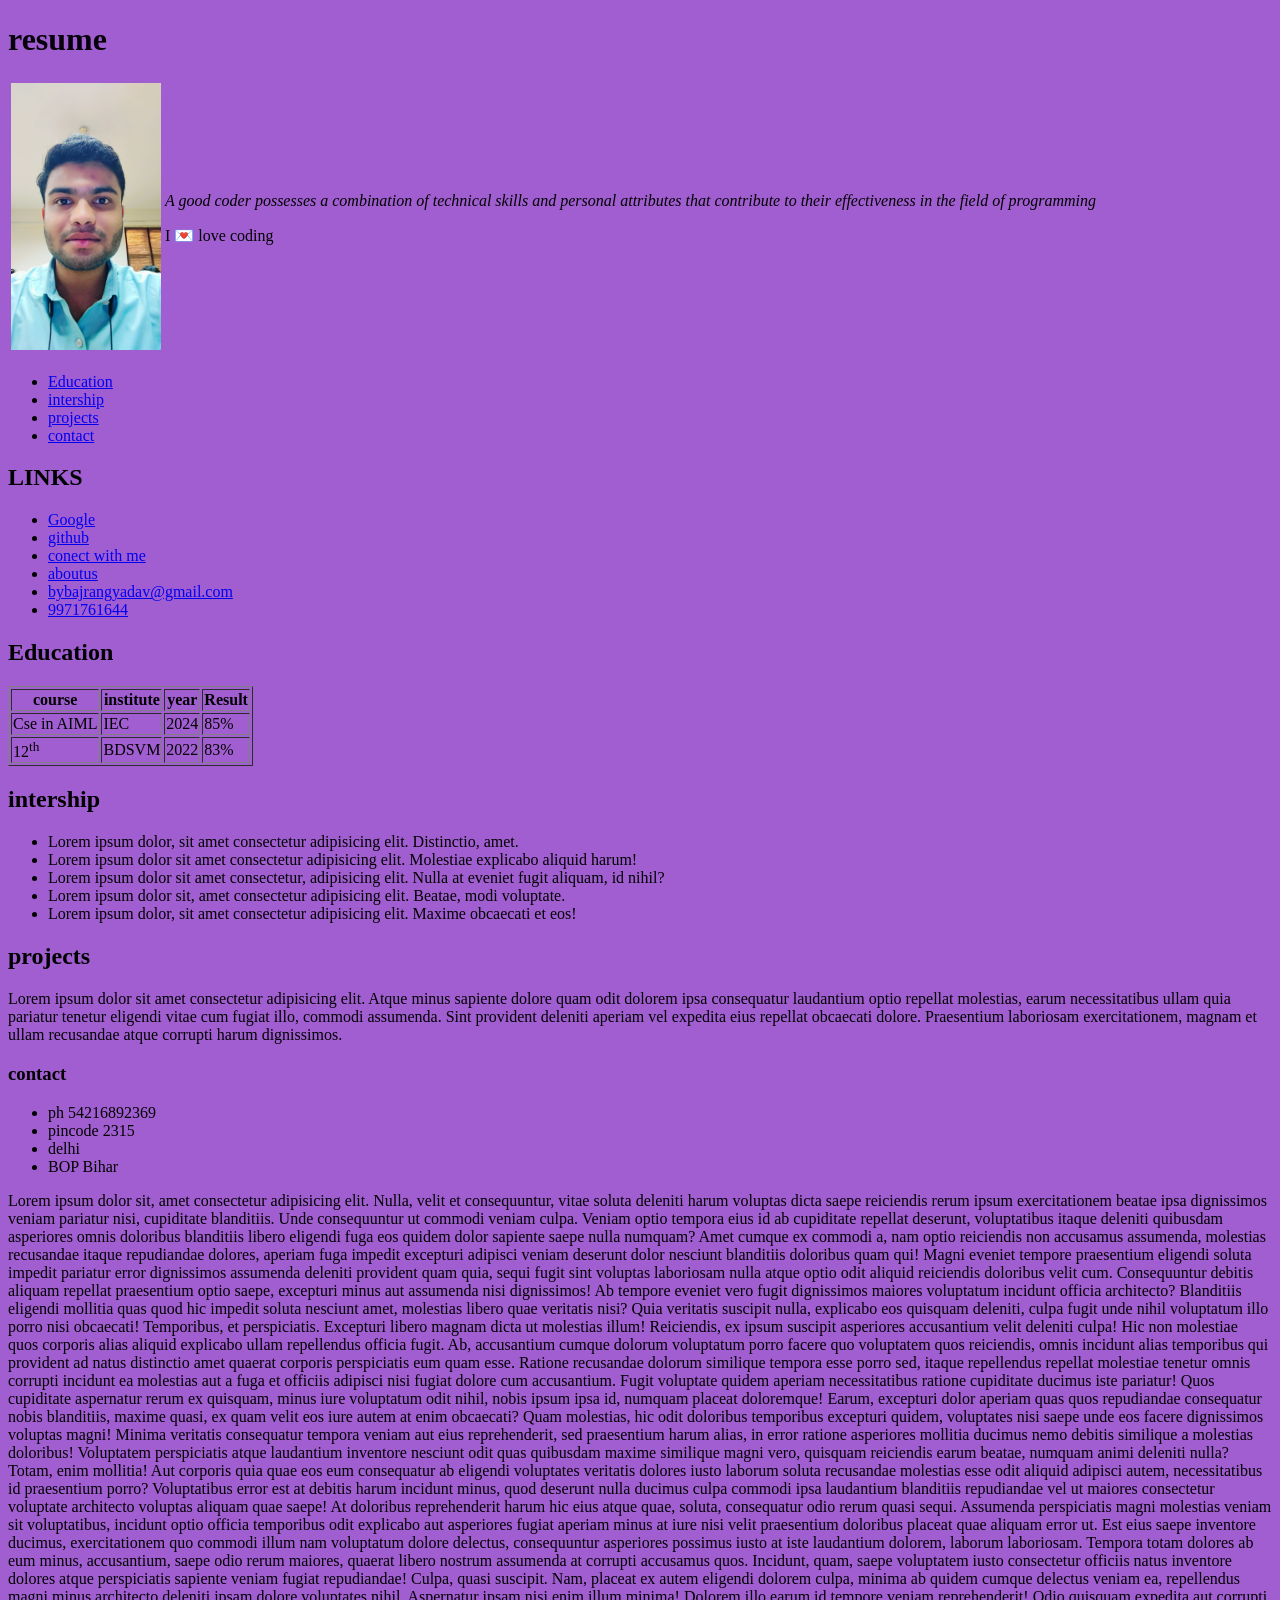
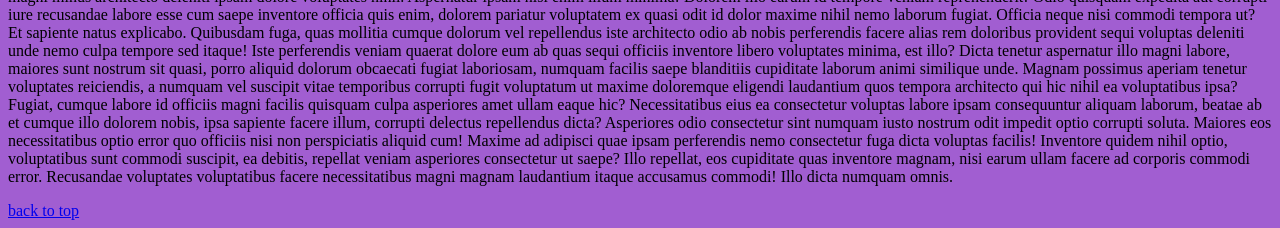
<file: index.html>
<!DOCTYPE html>
<html lang="en">
  <head>
    <meta charset="UTF-8" />
    <meta name="viewport" content="width=device-width, initial-scale=1.0" />
    <title>RESUME</title>
    <link rel="stylesheet" href="bj.css" />
  </head>
  <body>
    <h1 style="color: rgb(6, 1, 11)">resume</h1>
    <table>
      <tr>
        <td>
          <img width="150" lenth="150" src="bj.jpg" alt="my profile photo" />
        </td>
        <td>
          <p>
            <i
              >A good coder possesses a combination of technical skills and
              personal attributes that contribute to their effectiveness in the
              field of programming</i
            >
          </p>
          <p>I 💌 love coding</p>
        </td>
      </tr>
    </table>
   <nav>
      <ul>
        <li><a href="#Education">Education</a></li>
        <li><a href="#intership">intership</a></li>
        <li><a href="#projects">projects</a></li>
        <li><a href="#contact">contact</a></li>
      </ul>
   </nav>
    <h2>LINKS</h2>
    <header>
      <ul>
        <li><a target="_blank" href="https://www.google.com">Google</a></li>
        <li>
          <a target="_blank" href="https://www.github.com/by-Bajrang">github</a>
        </li>
        <li>
          <a target="_blank" href="#contact">conect with me</a>
        </li>
        <li>
          <a target="_blank" href="about.html">aboutus</a>
        </li>
        <li>
          <a target="_blank"href="mailto:bybajrangyadav@gmail.com">bybajrangyadav@gmail.com
          </a>
          <li>
              <a target="_blank" href="tel:+919971761644">9971761644</a>
          </li>
        </li>
      </ul>
    </header>
    <main>
      <section id="Education"> 
    <h2>Education</h2>
    <table border="">
      <tr>
        <th>course</th>
        <th>institute</th>
        <th>year</th>
        <th>Result</th>
      </tr>
      <tr>
        <td>Cse in AIML</td>
        <td>IEC</td>
        <td>2024</td>
        <td>85%</td>
      </tr>
      <tr>
        <td>12<sup>th</sup></td>
        <td>BDSVM</td>
        <td>2022</td>
        <td>83%</td>
      </tr>
    </table>
  </section>
  <section id="intership">
    <h2>intership</h2>
    <ul>
      <li>
        Lorem ipsum dolor, sit amet consectetur adipisicing elit. Distinctio,
        amet.
      </li>
      <li>
        Lorem ipsum dolor sit amet consectetur adipisicing elit. Molestiae
        explicabo aliquid harum!
      </li>
      <li>
        Lorem ipsum dolor sit amet consectetur, adipisicing elit. Nulla at
        eveniet fugit aliquam, id nihil?
      </li>
      <li>
        Lorem ipsum dolor sit, amet consectetur adipisicing elit. Beatae, modi
        voluptate.
      </li>
      <li>
        Lorem ipsum dolor, sit amet consectetur adipisicing elit. Maxime
        obcaecati et eos!
      </li>
    </ul>
  </section>
  <section id="projects">
    <h2>projects</h2>
    <p>
      Lorem ipsum dolor sit amet consectetur adipisicing elit. Atque minus
      sapiente dolore quam odit dolorem ipsa consequatur laudantium optio
      repellat molestias, earum necessitatibus ullam quia pariatur tenetur
      eligendi vitae cum fugiat illo, commodi assumenda. Sint provident deleniti
      aperiam vel expedita eius repellat obcaecati dolore. Praesentium
      laboriosam exercitationem, magnam et ullam recusandae atque corrupti harum
      dignissimos.
    </p>
    <!-- main section end -->
    <h3 id="contact">contact</h3>
    <ul>
      <li>ph 54216892369</li>
      <li>pincode 2315</li>
      <li>delhi</li>
      <li>BOP Bihar</li>
    </ul>
  </section>
  <footer>
    <article>
    <p>
      Lorem ipsum dolor sit, amet consectetur adipisicing elit. Nulla, velit et
      consequuntur, vitae soluta deleniti harum voluptas dicta saepe reiciendis
      rerum ipsum exercitationem beatae ipsa dignissimos veniam pariatur nisi,
      cupiditate blanditiis. Unde consequuntur ut commodi veniam culpa. Veniam
      optio tempora eius id ab cupiditate repellat deserunt, voluptatibus itaque
      deleniti quibusdam asperiores omnis doloribus blanditiis libero eligendi
      fuga eos quidem dolor sapiente saepe nulla numquam? Amet cumque ex commodi
      a, nam optio reiciendis non accusamus assumenda, molestias recusandae
      itaque repudiandae dolores, aperiam fuga impedit excepturi adipisci veniam
      deserunt dolor nesciunt blanditiis doloribus quam qui! Magni eveniet
      tempore praesentium eligendi soluta impedit pariatur error dignissimos
      assumenda deleniti provident quam quia, sequi fugit sint voluptas
      laboriosam nulla atque optio odit aliquid reiciendis doloribus velit cum.
      Consequuntur debitis aliquam repellat praesentium optio saepe, excepturi
      minus aut assumenda nisi dignissimos! Ab tempore eveniet vero fugit
      dignissimos maiores voluptatum incidunt officia architecto? Blanditiis
      eligendi mollitia quas quod hic impedit soluta nesciunt amet, molestias
      libero quae veritatis nisi? Quia veritatis suscipit nulla, explicabo eos
      quisquam deleniti, culpa fugit unde nihil voluptatum illo porro nisi
      obcaecati! Temporibus, et perspiciatis. Excepturi libero magnam dicta ut
      molestias illum! Reiciendis, ex ipsum suscipit asperiores accusantium
      velit deleniti culpa! Hic non molestiae quos corporis alias aliquid
      explicabo ullam repellendus officia fugit. Ab, accusantium cumque dolorum
      voluptatum porro facere quo voluptatem quos reiciendis, omnis incidunt
      alias temporibus qui provident ad natus distinctio amet quaerat corporis
      perspiciatis eum quam esse. Ratione recusandae dolorum similique tempora
      esse porro sed, itaque repellendus repellat molestiae tenetur omnis
      corrupti incidunt ea molestias aut a fuga et officiis adipisci nisi fugiat
      dolore cum accusantium. Fugit voluptate quidem aperiam necessitatibus
      ratione cupiditate ducimus iste pariatur! Quos cupiditate aspernatur rerum
      ex quisquam, minus iure voluptatum odit nihil, nobis ipsum ipsa id,
      numquam placeat doloremque! Earum, excepturi dolor aperiam quas quos
      repudiandae consequatur nobis blanditiis, maxime quasi, ex quam velit eos
      iure autem at enim obcaecati? Quam molestias, hic odit doloribus
      temporibus excepturi quidem, voluptates nisi saepe unde eos facere
      dignissimos voluptas magni! Minima veritatis consequatur tempora veniam
      aut eius reprehenderit, sed praesentium harum alias, in error ratione
      asperiores mollitia ducimus nemo debitis similique a molestias doloribus!
      Voluptatem perspiciatis atque laudantium inventore nesciunt odit quas
      quibusdam maxime similique magni vero, quisquam reiciendis earum beatae,
      numquam animi deleniti nulla? Totam, enim mollitia! Aut corporis quia quae
      eos eum consequatur ab eligendi voluptates veritatis dolores iusto laborum
      soluta recusandae molestias esse odit aliquid adipisci autem,
      necessitatibus id praesentium porro? Voluptatibus error est at debitis
      harum incidunt minus, quod deserunt nulla ducimus culpa commodi ipsa
      laudantium blanditiis repudiandae vel ut maiores consectetur voluptate
      architecto voluptas aliquam quae saepe! At doloribus reprehenderit harum
      hic eius atque quae, soluta, consequatur odio rerum quasi sequi. Assumenda
      perspiciatis magni molestias veniam sit voluptatibus, incidunt optio
      officia temporibus odit explicabo aut asperiores fugiat aperiam minus at
      iure nisi velit praesentium doloribus placeat quae aliquam error ut. Est
      eius saepe inventore ducimus, exercitationem quo commodi illum nam
      voluptatum dolore delectus, consequuntur asperiores possimus iusto at iste
      laudantium dolorem, laborum laboriosam. Tempora totam dolores ab eum
      minus, accusantium, saepe odio rerum maiores, quaerat libero nostrum
      assumenda at corrupti accusamus quos. Incidunt, quam, saepe voluptatem
      iusto consectetur officiis natus inventore dolores atque perspiciatis
      sapiente veniam fugiat repudiandae! Culpa, quasi suscipit. Nam, placeat ex
      autem eligendi dolorem culpa, minima ab quidem cumque delectus veniam ea,
      repellendus magni minus architecto deleniti ipsam dolore voluptates nihil.
      Aspernatur ipsam nisi enim illum minima! Dolorem illo earum id tempore
      veniam reprehenderit! Odio quisquam expedita aut corrupti iure recusandae
      labore esse cum saepe inventore officia quis enim, dolorem pariatur
     
      voluptatem ex quasi odit id dolor maxime nihil nemo laborum fugiat.
      Officia neque nisi commodi tempora ut? Et sapiente natus explicabo.
      Quibusdam fuga, quas mollitia cumque dolorum vel repellendus iste
      architecto odio ab nobis perferendis facere alias rem doloribus provident
      sequi voluptas deleniti unde nemo culpa tempore sed itaque! Iste
      perferendis veniam quaerat dolore eum ab quas sequi officiis inventore
      libero voluptates minima, est illo? Dicta tenetur aspernatur illo magni
      labore, maiores sunt nostrum sit quasi, porro aliquid dolorum obcaecati
      fugiat laboriosam, numquam facilis saepe blanditiis cupiditate laborum
      animi similique unde. Magnam possimus aperiam tenetur voluptates
      reiciendis, a numquam vel suscipit vitae temporibus corrupti fugit
      voluptatum ut maxime doloremque eligendi laudantium quos tempora
      architecto qui hic nihil ea voluptatibus ipsa? Fugiat, cumque labore id
      officiis magni facilis quisquam culpa asperiores amet ullam eaque hic?
      Necessitatibus eius ea consectetur voluptas labore ipsam consequuntur
      aliquam laborum, beatae ab et cumque illo dolorem nobis, ipsa sapiente
      facere illum, corrupti delectus repellendus dicta? Asperiores odio
      consectetur sint numquam iusto nostrum odit impedit optio corrupti soluta.
      Maiores eos necessitatibus optio error quo officiis nisi non perspiciatis
      aliquid cum! Maxime ad adipisci quae ipsam perferendis nemo consectetur
      fuga dicta voluptas facilis! Inventore quidem nihil optio, voluptatibus
      sunt commodi suscipit, ea debitis, repellat veniam asperiores consectetur
      ut saepe? Illo repellat, eos cupiditate quas inventore magnam, nisi earum
      ullam facere ad corporis commodi error. Recusandae voluptates voluptatibus
      facere necessitatibus magni magnam laudantium itaque accusamus commodi!
      Illo dicta numquam omnis.
    </p>
  </article>
  <a href="#">back to top</a>
  </footer>
  </main>
    <script src="bj.js"></script>
  </body>
</html>
</file>
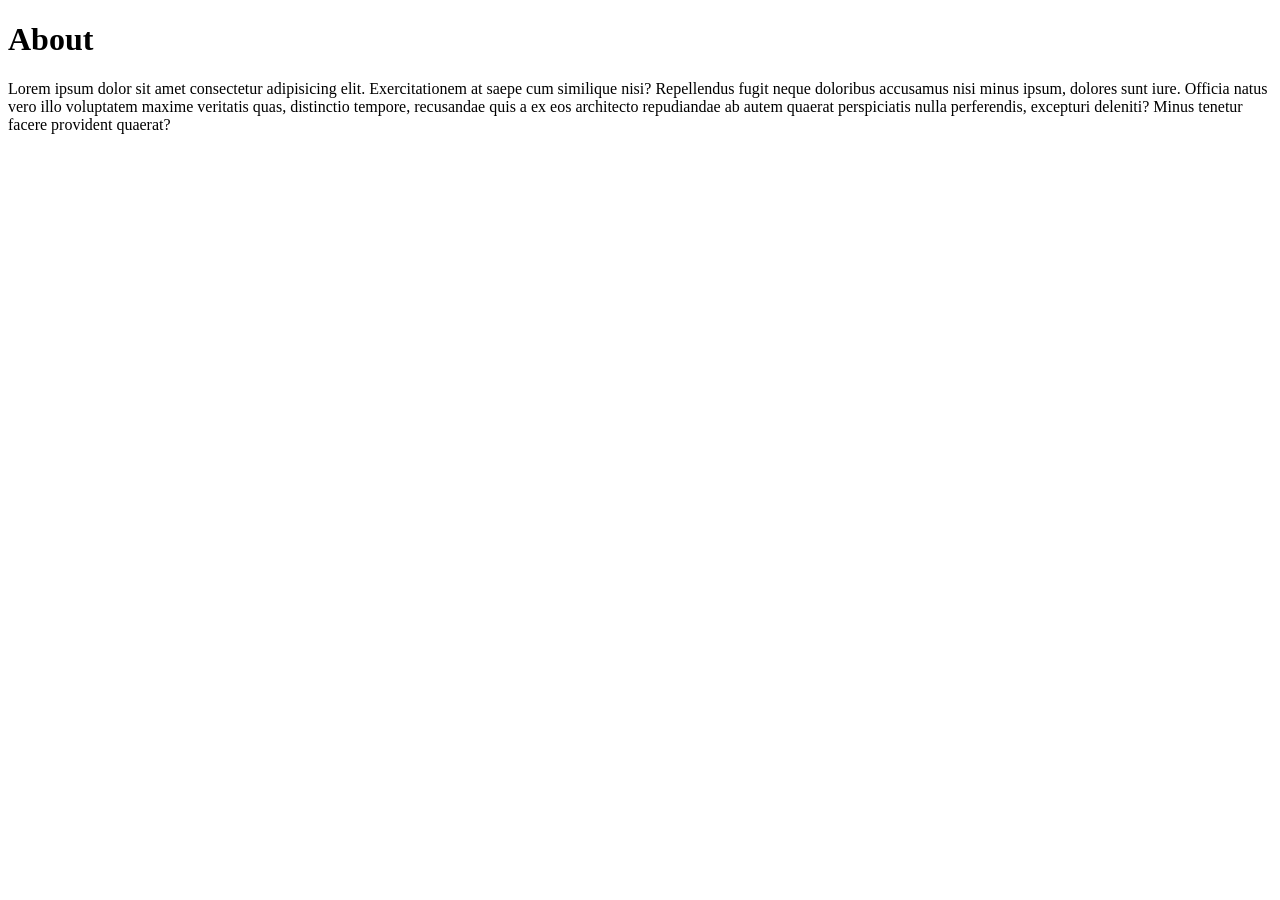
<file: about.html>
<!DOCTYPE html>
<html lang="en">
<head>
    <meta charset="UTF-8">
    <meta name="viewport" content="width=device-width, initial-scale=1.0">
    <title>about</title>
</head>
<body>
     <h1>About</h1>
     <p>Lorem ipsum dolor sit amet consectetur adipisicing elit. Exercitationem at saepe cum similique nisi? Repellendus fugit neque doloribus accusamus nisi minus ipsum, dolores sunt iure. Officia natus vero illo voluptatem maxime veritatis quas, distinctio tempore, recusandae quis a ex eos architecto repudiandae ab autem quaerat perspiciatis nulla perferendis, excepturi deleniti? Minus tenetur facere provident quaerat?</p>
</body>
</html>
</file>
<file: bj.css>
body{
    background-color: rgb(161, 94, 209);
}
</file>
